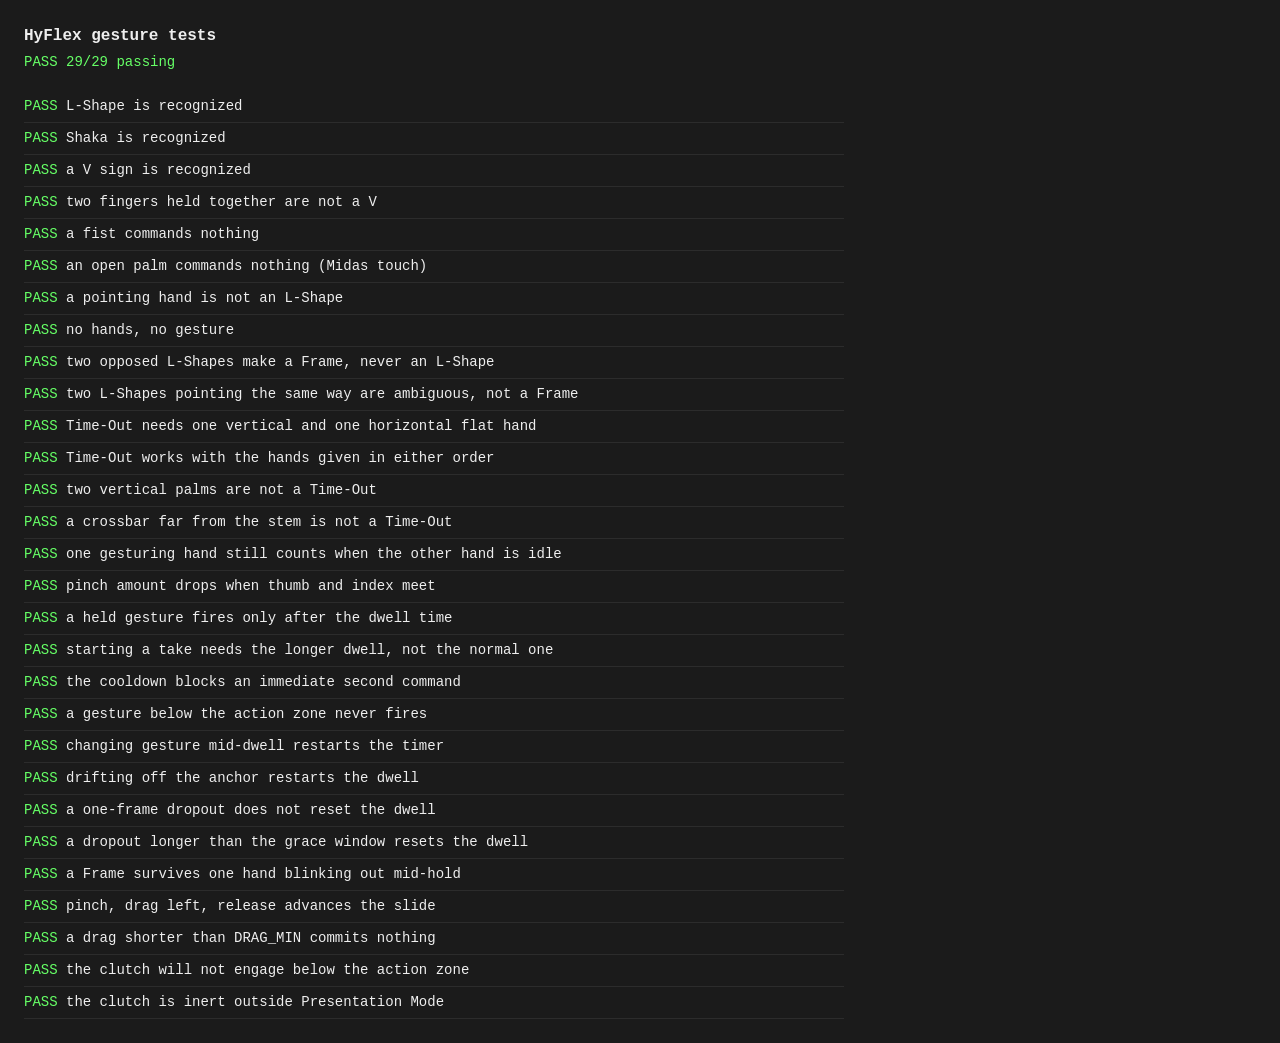
<file: tests.html>
<!doctype html>
<html lang="en">
<head>
  <meta charset="utf-8">
  <meta name="viewport" content="width=device-width, initial-scale=1">
  <title>HyFlex — gesture tests</title>
  <style>
    body {
      margin: 0;
      padding: 24px;
      font: 14px/1.5 ui-monospace, monospace;
      background: #1b1b1b;
      color: #eee;
    }
    h1 { font-size: 16px; margin: 0 0 4px; }
    #summary { margin: 0 0 18px; opacity: 0.75; }
    #summary.fail { color: #f77; opacity: 1; }
    #summary.pass { color: #6f6; opacity: 1; }
    ul { list-style: none; margin: 0; padding: 0; max-width: 820px; }
    li { padding: 5px 0; border-bottom: 1px solid #2c2c2c; }
    .pass::before { content: 'PASS  '; color: #6f6; }
    .fail::before { content: 'FAIL  '; color: #f77; }
    .msg { display: block; padding-left: 6ch; color: #f77; }
  </style>
</head>
<body>
  <h1>HyFlex gesture tests</h1>
  <p id="summary">running…</p>
  <ul id="list"></ul>

  <script type="module">
    import { runTests } from './js/tests/gesture-tests.js';

    const results = runTests();
    const failed = results.filter((r) => !r.pass);
    const summary = document.getElementById('summary');
    summary.textContent = `${results.length - failed.length}/${results.length} passing`;
    summary.className = failed.length ? 'fail' : 'pass';

    const list = document.getElementById('list');
    for (const r of results) {
      const li = document.createElement('li');
      li.className = r.pass ? 'pass' : 'fail';
      li.textContent = r.name;
      if (r.message) {
        const msg = document.createElement('span');
        msg.className = 'msg';
        msg.textContent = r.message;
        li.appendChild(msg);
      }
      list.appendChild(li);
    }
  </script>
</body>
</html>
</file>
